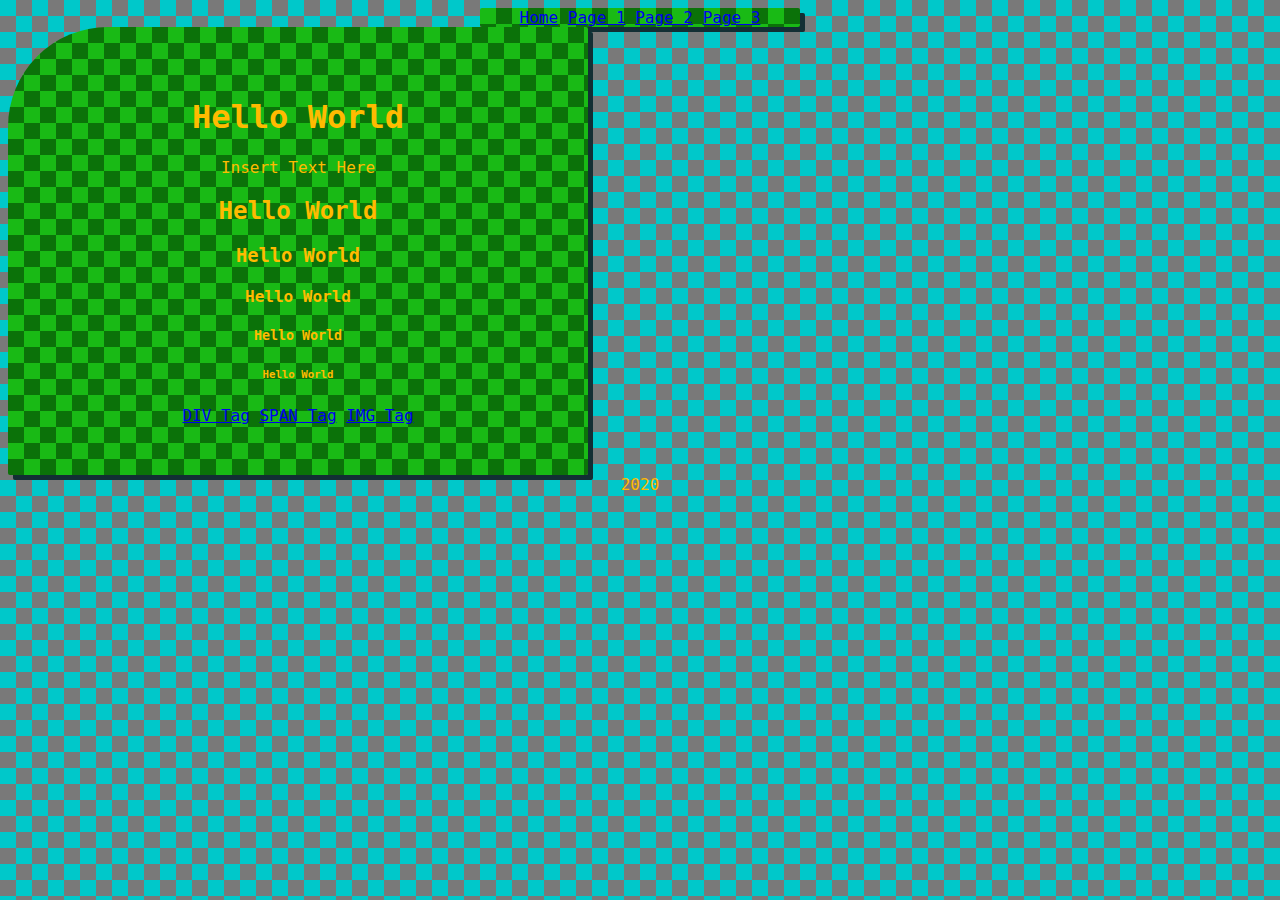
<file: Index.html>
<html>
    <head>
        <link type="text/css" rel="stylesheet" href="./Styles.css" media="screen"> 
    </head>
    <body>
        <nav style="background-color:cyan">
            <A href="Index.html">Home</A>
            <A href="Page1.html">Page 1</A>
            <A href="Page2.html">Page 2</A>
            <A href="Page3.html">Page 3</A>
            
        </nav>
        <div>
            <section><h1>Hello World</h1></section>
            <p>Insert Text Here</p>
            <section><h2>Hello World</h2></section>
            <section><h3>Hello World</h3></section>
            <section><h4>Hello World</h4></section>
            <section><h5>Hello World</h5></section>
            <section><h6>Hello World</h6></section>
            <section>
                <a href="https://www.w3schools.com/tags/tag_div.asp" target="_blank">DIV Tag</a>
                <a href="https://www.w3schools.com/tags/tag_span.asp" target="_blank">SPAN Tag</a>
                <a href="https://www.w3schools.com/tags/tag_img.asp" target="_blank">IMG Tag</a>
            </section>
        </div>
        <footer>2020</footer>
        
    </body>
</html>
</file>
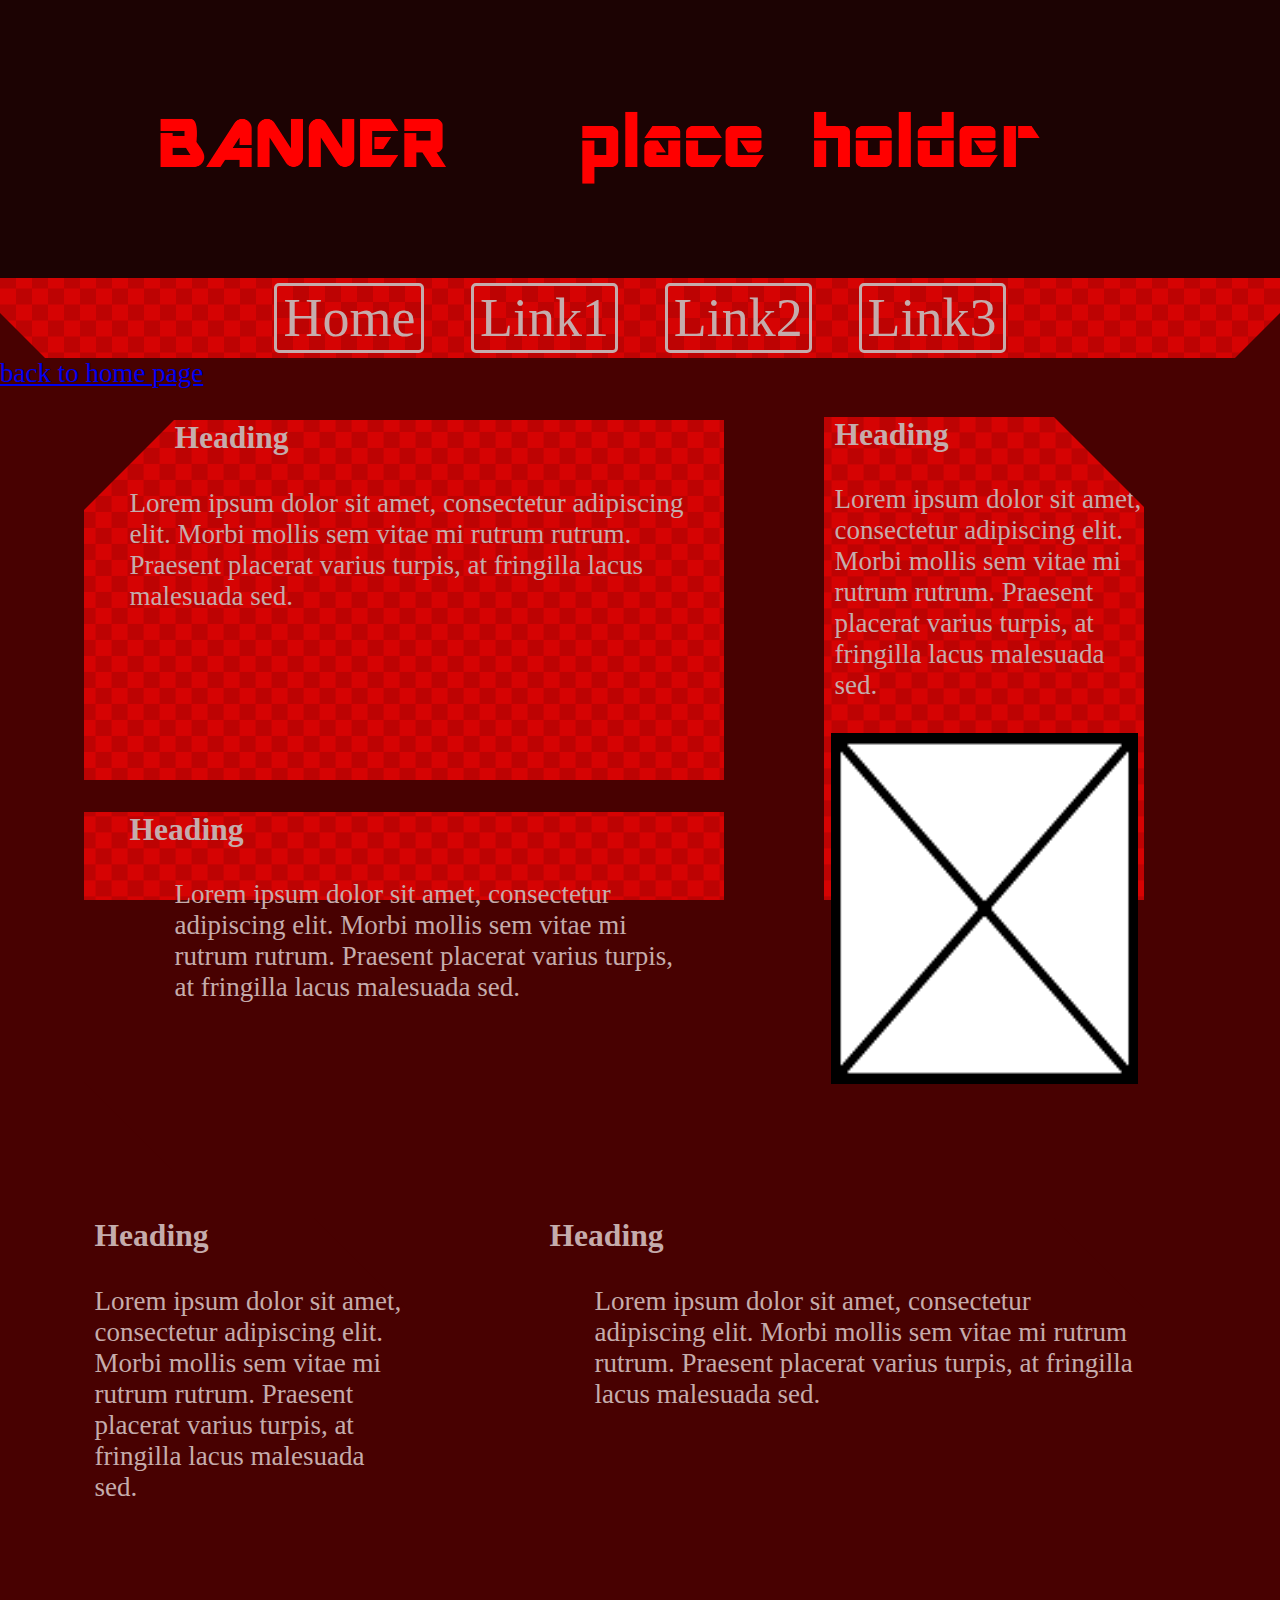
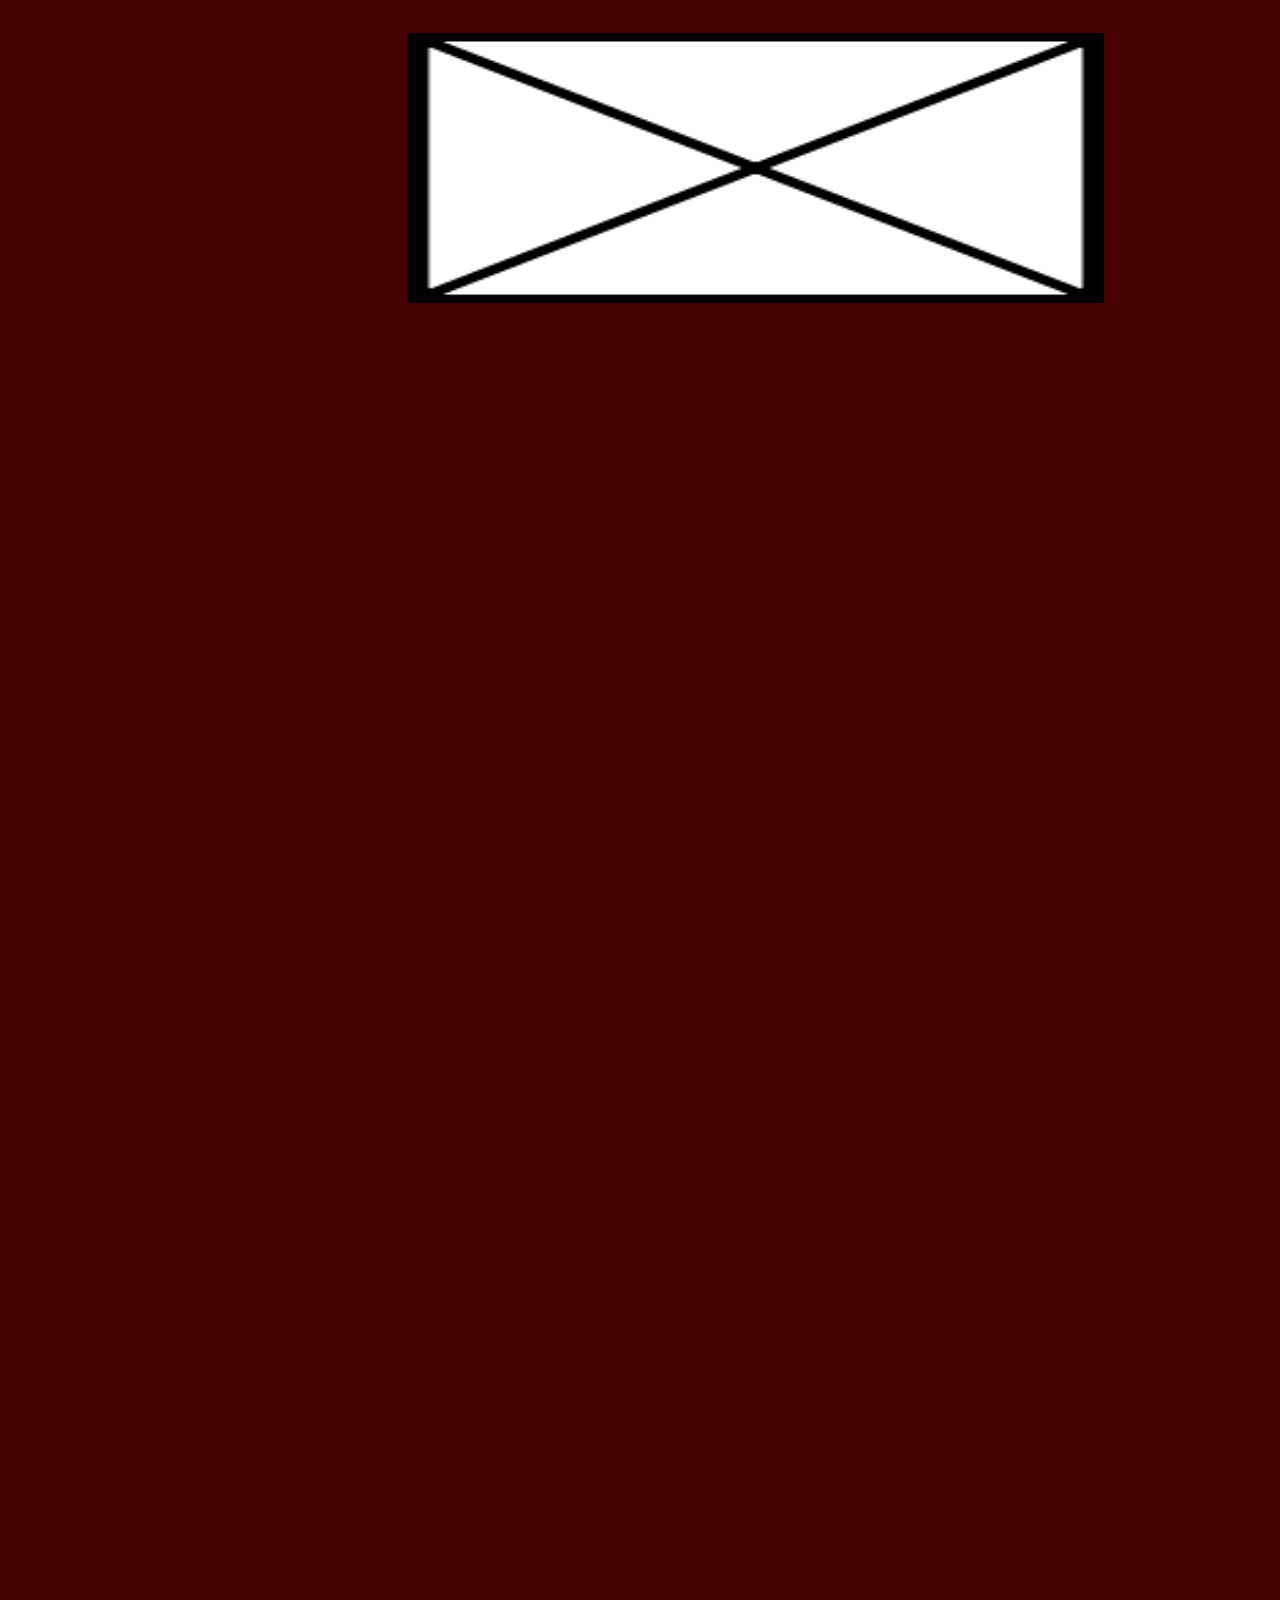
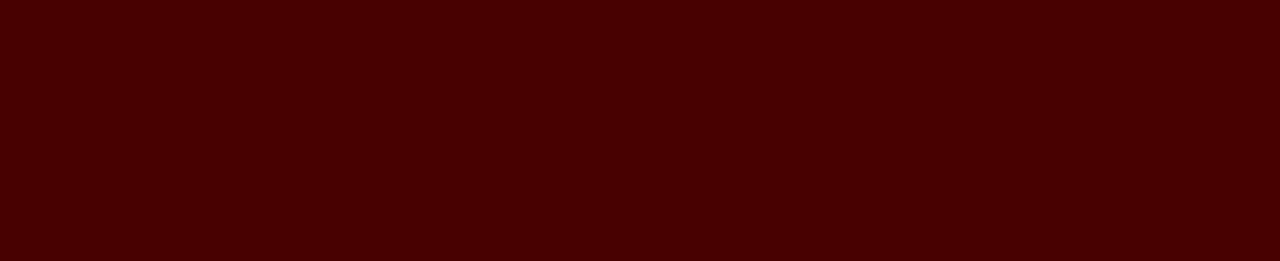
<file: csquared dev/index.html>
<html>
    <head>
        <link type="text/css" rel="stylesheet" href="./css/styles.css" media="screen"> 
        <title>Wire frame</title>
        <link rel="shortcut icon" href="./images/logo.ico">
    </head>
    <body>
        <img class="Banner" SRC="./images/bannerBG3.png" >
        <nav class = "nav1">
            <button href="homePage.html">Home</button>
            <button href="index.html">Link1</button>
            <button href="index.html">Link2</button>
            <button href="index.html">Link3</button>
        </nav>
        <a href="./homePage.html">back to home page</a>
        <section>
            <div class="box1">
                <div class="head1">
                    <h3 class="heading1">Heading</h3>
                </div>
                <div class="cont1">
                    <p>Lorem ipsum dolor sit amet, consectetur adipiscing elit. Morbi mollis sem vitae mi rutrum rutrum. Praesent placerat varius turpis, at fringilla lacus malesuada sed.</p>
                </div>
                <div class="foot1">
                    <p></p>
                </div>   
            </div>
            <div class="box2">
                <div class="head2">
                    <h3>Heading</h3>
                </div>
                <div class="cont2">
                    <p class="p2">Lorem ipsum dolor sit amet, consectetur adipiscing elit. Morbi mollis sem vitae mi rutrum rutrum. Praesent placerat varius turpis, at fringilla lacus malesuada sed.
                    <!--<span><img class="img1" src="./images/IMG.png"></span></comment></p>-->
                </div>
                <div class="foot2">
                    <p></p>
                </div>   
            </div>
        </section>
        <div class="box3">
            <div class="head3">
                <h3>Heading</h3>
            </div>
            <div class="cont3">
                <p>Lorem ipsum dolor sit amet, consectetur adipiscing elit. Morbi mollis sem vitae mi rutrum rutrum. Praesent placerat varius turpis, at fringilla lacus malesuada sed. 
                </p>
            </div>
            <div class="foot3">
                <img class="img2" src="./images/IMG.png" width=480 height=390>
            </div>   
        </div> 
        <div class="box4">
            <div class="head4">
                <h3>Heading</h3>
            </div>
            <div class="cont4">
                <p>Lorem ipsum dolor sit amet, consectetur adipiscing elit. Morbi mollis sem vitae mi rutrum rutrum. Praesent placerat varius turpis, at fringilla lacus malesuada sed. 
                </p>
            </div>
            <div class="foot4">
            </div>   
        </div>    
        <div class="box5">
            <div class="head5">
                <h3>Heading</h3>
            </div>
            <div class="cont5">
                <p>Lorem ipsum dolor sit amet, consectetur adipiscing elit. Morbi mollis sem vitae mi rutrum rutrum. Praesent placerat varius turpis, at fringilla lacus malesuada sed. 
                </p>
            </div>
            <div class="foot5">
            </div>   
        </div>  
        <div class="box6">
            <img class="img3" src="./images/IMG.png" >
            
        </div>  
    </body>
</html>
</file>
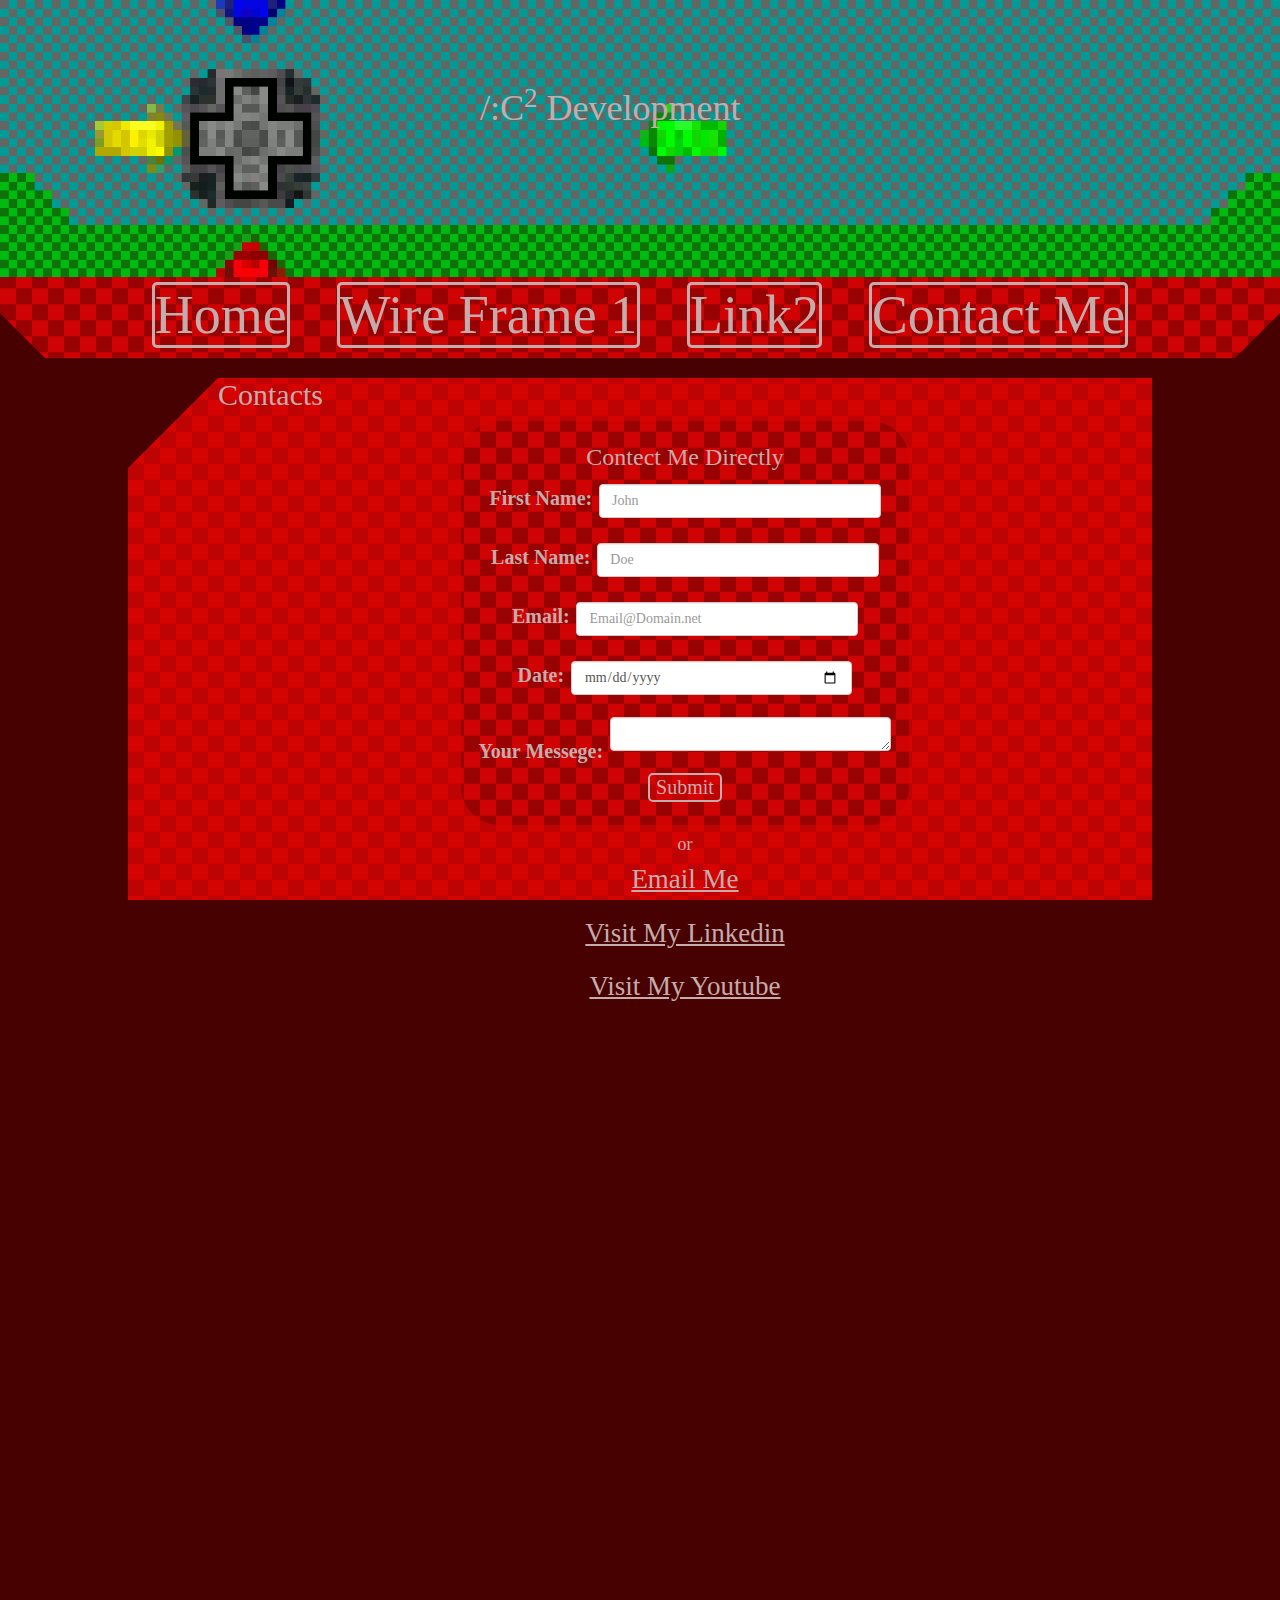
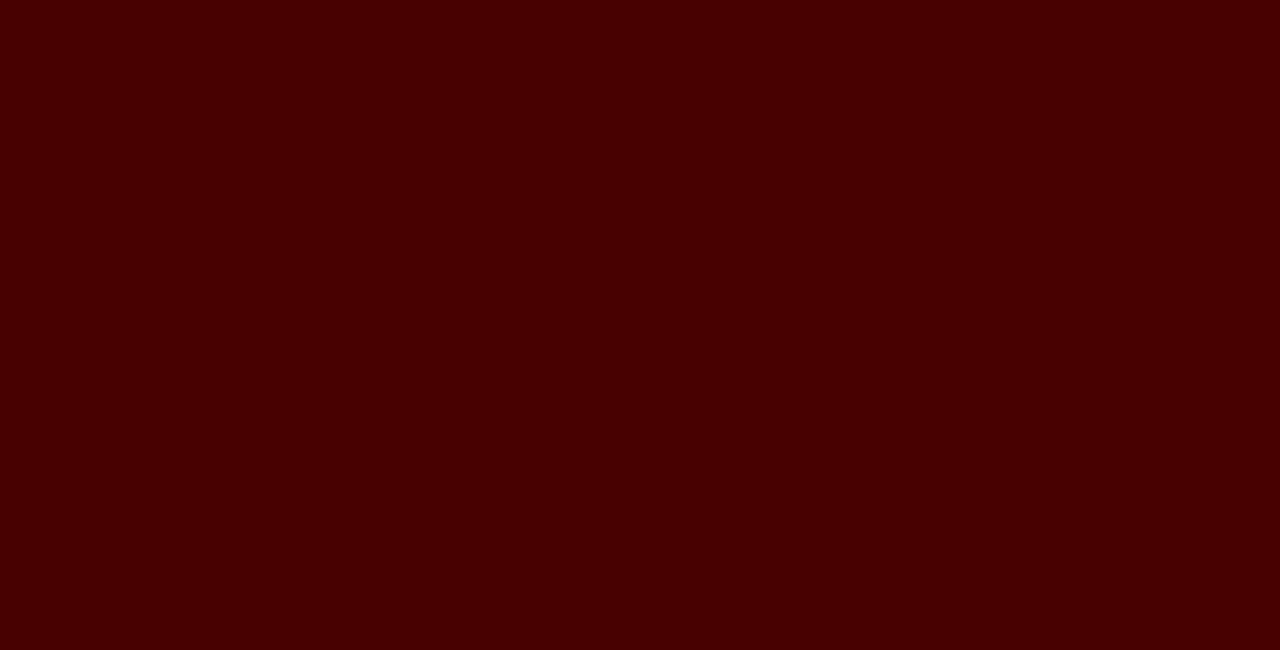
<file: csquared dev/contactMe - Copy.html>
<html>
    <head>
        <link rel="stylesheet" href="https://stackpath.bootstrapcdn.com/bootstrap/3.4.1/css/bootstrap.min.css" integrity="sha384-HSMxcRTRxnN+Bdg0JdbxYKrThecOKuH5zCYotlSAcp1+c8xmyTe9GYg1l9a69psu" crossorigin="anonymous">
        <link type="text/css" rel="stylesheet" href="./css/home-page.css" media="screen"> 
        <title> C2 Development Contact Me</title>
        <link rel="shortcut icon" href="./images/logo.ico">
    </head>
    
    <body>
        <div class="hero">
            <div class="title">
                <a href="./homePage.html"><h1 class="hero-text">/:C<sup>2</sup> Development</h1></a>
            </div>
            <img src="./images/banner.gif" class="hero-image">
        </div>
        <nav class="nav1">
            <a href="./homePage.html">Home</a>
            <a href="./index.html">Wire Frame 1</a>
            <a href="./index.html">Link2</a>
            <a href="./contactMe.html">Contact Me</a>
        </nav>
        <div class="contacts"> 
            <div class="cHead">
                <h2>Contacts</h2>
            </div>
            
            <div class="cCont">
                <form class="cForm">
                    <h3>Contect Me Directly</h3>
                    <div class="form-group">
                        <label for="fname" >First Name:</label>
                        <input placeholder="John" type="text" class="form-control" name="fname">
                    </div>
                    <div class="form-group">
                        <label for="lname">Last Name:</label>
                        <input placeholder="Doe" type="text" class="form-control" name="lname">
                    </div>
                    <div class="form-group">
                        <label for="email">Email:</label>
                        <input  placeholder="Email@Domain.net" type="email" class="form-control" name="email">
                    </div>
                    <div class="form-group">
                        <label for="date">Date:</label>
                        <input type="date" class="form-control" name="date">
                    </div>
                    <div class="form-group">
                        <label for="txtbox">Your Messege:</label>
                        <textarea type="text" class="form-control" name="txtBox" rows="1"></textarea>
                        <input type="submit" class="button" value="Submit">
                    </div>
                </form>
                <h4> or </h4>
                <ul>
                    <li><a href="mailto:bearn.stlcaps.net">Email Me</a></li>
                    <li><a href="https://www.linkedin.com/in/nathan-bear-1688b11b5/" target="_blank">Visit My Linkedin</a></li>
                    <li><a href="https://www.youtube.com/channel/UCQmH6zQRJU1PxoaE6J0g_nw" target="_blank">Visit My Youtube</a></li>
                </ul>
            </div>
        </div>
    </body>
</html>
</file>
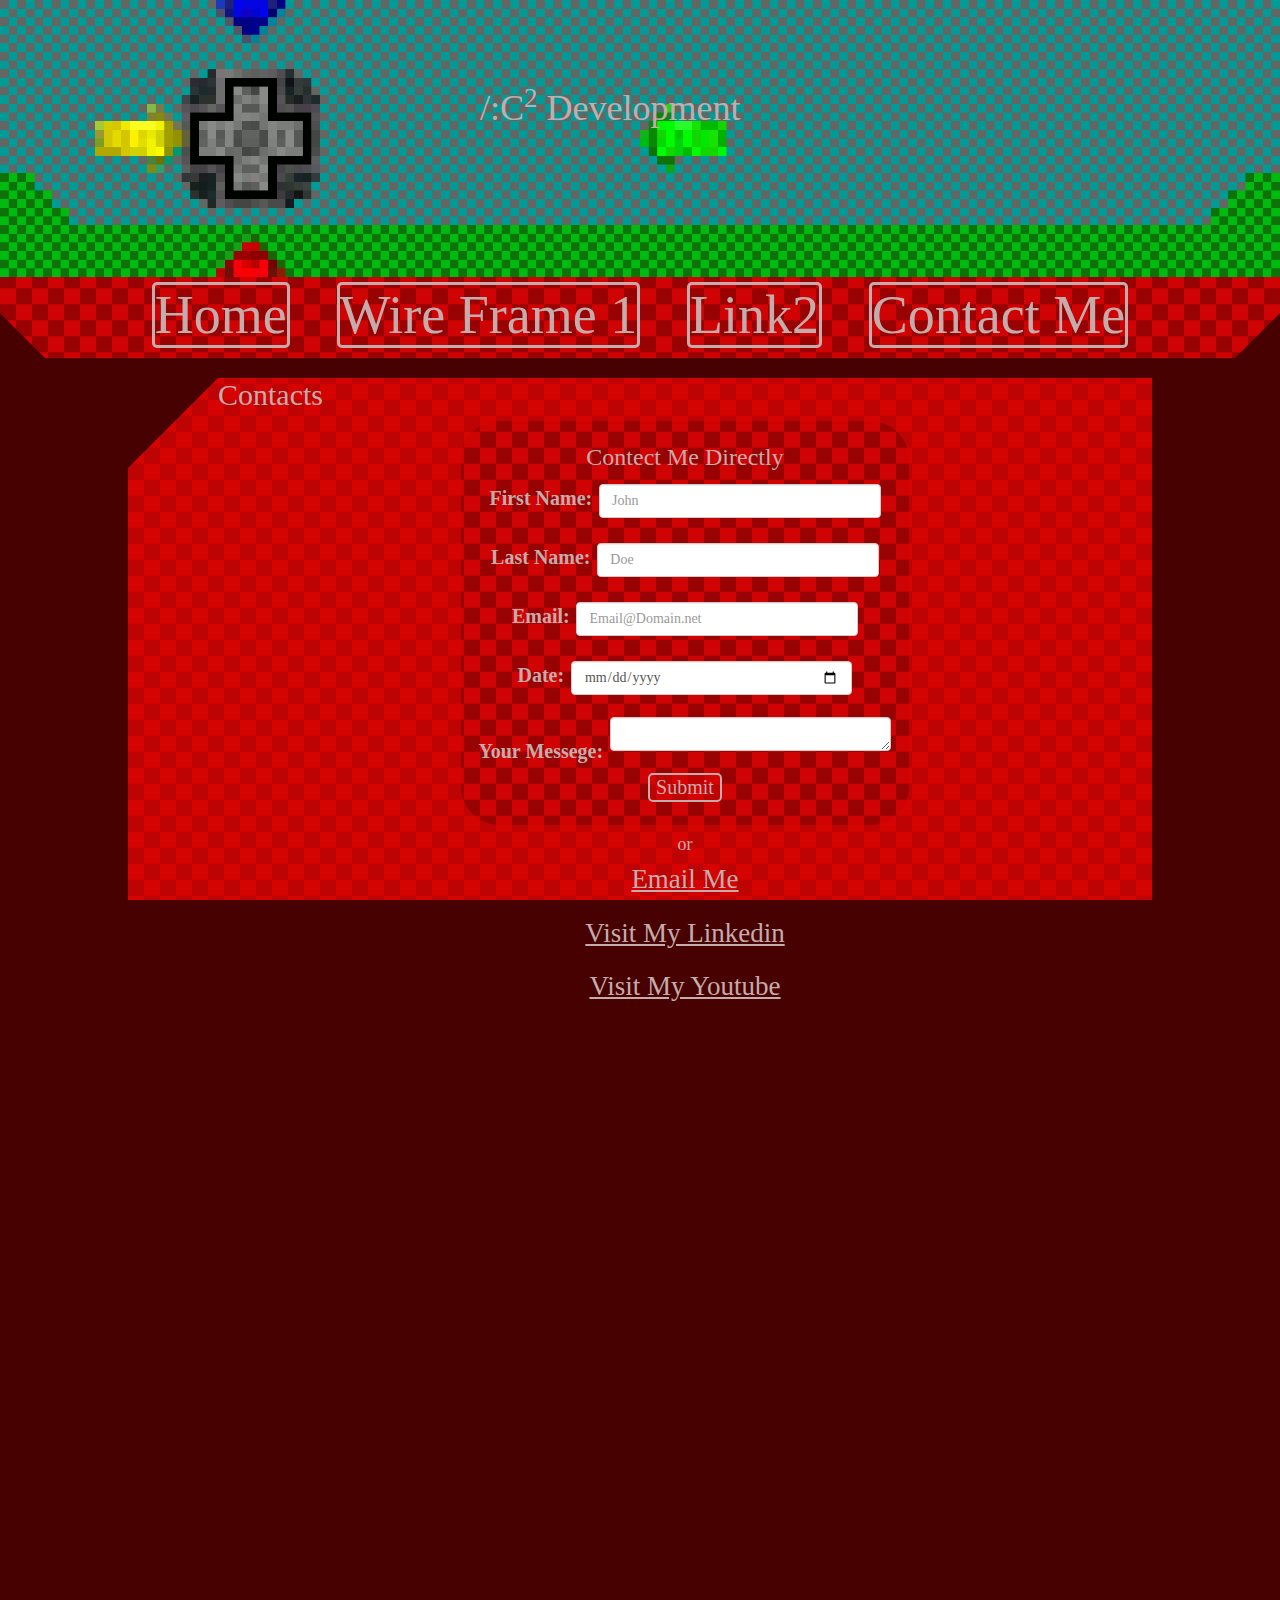
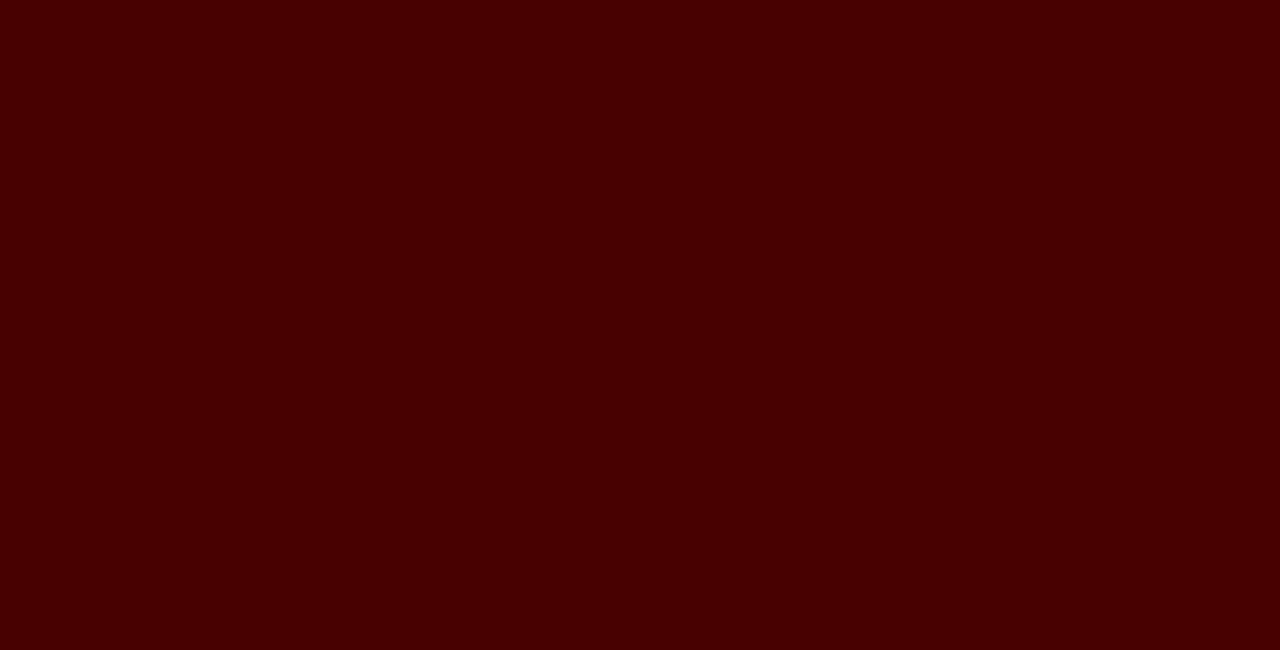
<file: csquared dev/contactMe.html>
<html>
    <head>
        <link rel="stylesheet" href="https://stackpath.bootstrapcdn.com/bootstrap/3.4.1/css/bootstrap.min.css" integrity="sha384-HSMxcRTRxnN+Bdg0JdbxYKrThecOKuH5zCYotlSAcp1+c8xmyTe9GYg1l9a69psu" crossorigin="anonymous">
        <link type="text/css" rel="stylesheet" href="./css/home-page.css" media="screen"> 
        <title> C2 Development Contact Me</title>
        <link rel="shortcut icon" href="./images/logo.ico">
    </head>
    <body>
        <div class="hero">
            <div class="title">
                <a href="./homePage.html"><h1 class="hero-text">/:C<sup>2</sup> Development</h1></a>
            </div>
            <img src="./images/banner.gif" class="hero-image">
        </div>
        <nav class="nav1">
            <a href="./homePage.html">Home</a>
            <a href="./index.html">Wire Frame 1</a>
            <a href="./index.html">Link2</a>
            <a href="./contactMe.html">Contact Me</a>
        </nav>
        <div class="contacts"> 
            <div class="cHead">
                <h2>Contacts</h2>
            </div>
            <div class="cCont">
                <form class="cForm">
                    <h3>Contect Me Directly</h3>
                    <div class="form-group">
                        <label for="fname" >First Name:</label>
                        <input placeholder="John" type="text" class="form-control" name="fname">
                    </div>
                    <div class="form-group">
                        <label for="lname">Last Name:</label>
                        <input placeholder="Doe" type="text" class="form-control" name="lname">
                    </div>
                    <div class="form-group">
                        <label for="email">Email:</label>
                        <input  placeholder="Email@Domain.net" type="email" class="form-control" name="email">
                    </div>
                    <div class="form-group">
                        <label for="date">Date:</label>
                        <input type="date" class="form-control" name="date">
                    </div>
                    <div class="form-group">
                        <label for="txtbox">Your Messege:</label>
                        <textarea type="text" class="form-control" name="txtBox" rows="1"></textarea>
                        <input type="submit" class="button" value="Submit">
                    </div>
                </form>
                <h4> or </h4>
                <ul>
                    <li><a href="mailto:bearn.stlcaps.net">Email Me</a></li>
                    <li><a href="https://www.linkedin.com/in/nathan-bear-1688b11b5/" target="_blank">Visit My Linkedin</a></li>
                    <li><a href="https://www.youtube.com/channel/UCQmH6zQRJU1PxoaE6J0g_nw" target="_blank">Visit My Youtube</a></li>
                </ul>
            </div>
        </div>
    </body>
</html>
</file>
<file: Styles.css>
body{
    font-size: 1em;
    font-weight: normal;/*Finaly comments*/
    font-family: "Consolas", monospace;
    color: #ffbb00;
    text-align: center;
    min-Width: 500px;
    background-image: url(./Images/options_background.png);
    background-attachment: fixed;
    background-position: left top;
}
div { 
    background-image: url(./Images/options_background_dimetro1.png);
    background-position: left top;
    padding: 50px;
    border: 0px solid black;
    border-style: ridge;
    border-radius: 2px;
border-color: #739DFF;
box-shadow: 5px 5px #122F34;
border-top-left-radius: 100px 100px;

width: 30em;
    margin: 0;
overflow: auto;

  }
  nav {
        background-image: url(./Images/options_background_dimetro1.png);
        background-position: left top;
        padding: 0px;
       border: 0.1px solid black;
       border-style: outset;
   border-color: #739DFF;
   box-shadow: 5px 5px #122F34;
   border-radius: 2px;
   border-width: 0px;
   
   margin-left: auto;
   margin-right: auto;
   width: 20em;
   
   overflow: auto;
   }
</file>
<file: csquared dev/css/styles.css>
@media screen and (orientation:landscape){
    body {
        --boxH: 40vh;
        --boxW: 50vw;
        --cSize: calc(var(--boxH) / calc(4 / 1))
    }
}

body {
    --bg: #480101;
    --box: url("../images/options_background_dimetro1.png");
    background: var(--bg);
    font-size: calc(calc(var(--boxH) - var(--cSize)) / 10);
    font-weight: normal;/*Finaly comments*/
    font-family: "AR DESTINE";
    color: rgb(197, 172, 172);
    min-Width: 500px;
    background-image: var(--bg);
    background-attachment: scroll;
    background-position: left top;
    margin:0;
    margin-top:0;
}

img {
    margin-top: .5vh;
    margin-left:.5vw;
    margin-right:.5vw;
}
/*elvis.mahmutovic@oasisdigital.com*/
img.Banner {
    width:100%;
    margin:0px;
}

.img1 {
    position: relative;
    margin-top: 0px;
    top:calc(calc(-.85 * var(--boxH)) - 2vh);
    left:calc(calc(var(--boxW) / 2) - 5vw);
    height: calc(var(--boxH) - 1vh);
    width: calc(calc(var(--boxW) / 2) - 5vw);
}

.img2 {
    width: calc(calc(var(--boxW) / 2) - 1vw);
    height: calc(calc(calc(var(--boxH) * 2) / 2) - 1vh);
}

.img3 {
    margin-top: 2.5vh;
    height: calc(var(--boxH) - 10vh);
    width: calc(var(--boxW) + 4.5vw);
}

nav {
    background: var(--box);
    width:auto;
    text-align: center;
    overflow:auto;
    position: -webkit-sticky;
    position: sticky;
    top: 0px;
    z-index: 2;
    background-attachment: fixed;
    border-style: hidden;
}

nav:before,
nav:after {
    font-size: 0px; 
    content: ".";
    position: absolute;    
}

nav:before {
    border-bottom: calc(var(--cSize) / 2) solid var(--bg);
    border-right: calc(var(--cSize) / 2) solid transparent;
    left: 0;
    bottom: 0;
}

nav:after {
    border-bottom: calc(var(--cSize) / 2) solid var(--bg);
    border-left: calc(var(--cSize) / 2) solid transparent;
    right: 0;
    bottom: 0;
}

button { 
    font-size: 2em;
    background: var(--box);
    color:  rgb(197, 172, 172);
    margin-left: 20px;
    margin-right: 20px;
    margin-top: 5px;
    margin-bottom: 5px;
    border: rgb(197, 172, 172);
    border-style: solid;
	border-radius: 5px;
    font-family: "AR DESTINE";
    background-attachment: scroll;
    
}

button:hover, button:focus, button:active { 
    color: red;
    background: rgb(197, 172, 172);
    cursor: pointer; /* displays a hand */
    font-family:"AR DESTINE";
    text-decoration: line-through;
    border: black solid;
}



.box1 {
    padding: 0px;
    height:var(--boxH);
    margin: 0;
    margin-left: 6.6vw;
    margin-right: auto;
    width: var(--boxW);
    position: relative;
    background: var(--box);
    background-attachment: fixed;
    
    
}

.head1 {
    
    margin-left:var(--cSize);
}

.cont1 {
    border-left: 0px solid Black;
    border-right: 0px solid Black;
    margin-left: calc(var(--cSize)/2);
}

.head1:before,
.head1:after,
.foot1:before,
.foot1:after {
    font-size: 0px; 
    content: ".";
    position: absolute;    
}

.head1:before {
    border-top: var(--cSize) solid var(--bg);
    border-right: var(--cSize) solid transparent;
    left: 0;
    top: 0;
}

.head1:after {
    border-top: 0px solid var(--bg);
    border-left: 0px solid transparent;
    right: 0;
    top: 0;
}

.foot1:before {
    border-bottom: 0px solid var(--bg);
    border-right: 0px solid transparent;
    left: 0;
    bottom: 0;
}

.foot1:after {
    border-bottom: 0px solid var(--bg);
    border-left: 0px solid transparent;
    right: 0;
    bottom: 0;
}

.box2 {
    padding: 0px;
    border-width: 0px;
    margin: 0;
    margin-left: 6.6vw;
    margin-right: auto;
    height:var(--boxH);
    width: var(--boxW);
    position: relative;
    background: var(--box);
    background-attachment: fixed;
}

.head2 {
    margin-left:calc(var(--cSize)/2);
    
}

.cont2 {
    border-left: 0px solid Black;
    border-right: 0px solid Black;
    margin-left:var(--cSize);
    margin-right:calc(var(--cSize)/2);
}

.head2:before,
.head2:after,
.foot2:before,
.foot2:after {
    font-size: 0px; 
    content: ".";
    position: absolute;    
}

.head2:before {
    border-top: 0px solid var(--bg);
    border-right: 0px solid transparent;
    left: 0;
    top: 0;
}

.head2:after {
    border-top: 0px solid var(--bg);
    border-left: 0px solid transparent;
    right: 0;
    top: 0;
}

.foot2:before {
    border-bottom: var(--cSize) solid var(--bg);
    border-right: var(--cSize) solid transparent;
    left: 0;
    bottom: 0;
}

.foot2:after {
    border-bottom: 0px solid var(--bg);
    border-left: 0px solid transparent;
    right: 0;
    bottom: 0;
}

.box3 {
    padding: 0px;
    border-width: 0px;
    margin: 0;
    margin-left: 6.6vw;
    margin-right: 6.6vw;
    margin-top:65px;
    width: calc(var(--boxW)/2);
    height: calc(var(--boxH) * 2);
    position: relative;
    background: var(--box);
    background-attachment: fixed;
    left: calc(var(--boxW) + 100px);
    top: calc(calc(-2 * var(--boxH)) - 100px);
}

.head3 {
    margin-left:10px;
}

.cont3 {
    border-left: 0px solid Black;
    border-right: 0px solid Black;
    margin-left:10px;
}

.head3:before,
.head3:after,
.foot3:before,
.foot3:after {
    font-size: 0px; 
    content: ".";
    position: absolute;    
}

.head3:before {
    border-top: 0px solid var(--bg);
    border-right: 0px solid transparent;
    left: 0;
    top: 0;
}

.head3:after {
    border-top: var(--cSize) solid var(--bg);
    border-left: var(--cSize) solid transparent;
    right: 0;
    top: 0;
}

.foot3:before {
    border-bottom: 0px solid var(--bg);
    border-right: 0px solid transparent;
    left: 0;
    bottom: 0;
}

.foot3:after {
    border-bottom: 0px solid var(--bg);
    border-left: 0px solid transparent;
    right: 0;
    bottom: 0;
}

.box4 {
    padding: 0px;
    height:var(--boxH);
    border-width: 0px;
    margin: 0;
    margin-left: 6.6vw;
    margin-right: auto;
    width: var(--boxW);
    top: calc(calc(-2 * var(--boxH)) - 50px);
    position: relative;
    background: var(--box);
    background-attachment: fixed;
    left: calc(calc(var(--boxW) / 2) + 100px);
}

.head4 {
    
    margin-left: calc(var(--cSize)/2);
}

.cont4 {
    border-left: 0px solid Black;
    border-right: 0px solid Black;
    margin-left: var(--cSize);
}

.head4:before,
.head4:after,
.foot4:before,
.foot4:after {
    font-size: 0px; 
    content: ".";
    position: absolute;    
}

.head4:before {
    border-top: 0px solid var(--bg);
    border-right: 0px solid transparent;
    left: 0;
    top: 0;
}

.head4:after {
    border-top: var(--cSize) solid var(--bg);
    border-left: var(--cSize) solid transparent;
    right: 0;
    top: 0;
}

.foot4:before {
    border-bottom: 0px solid var(--bg);
    border-right: 0px solid transparent;
    left: 0;
    bottom: 0;
}

.foot4:after {
    border-bottom: 0px solid var(--bg);
    border-left: 0px solid transparent;
    right: 0;
    bottom: 0;
}

.box5 {
    padding: 0px;
    
    border-width: 0px;
    margin: 0;
    margin-left: 6.6vw;
    margin-right: 6.6vw;
    margin-top:65px;
    width: calc(var(--boxW)/2);
    height: calc(var(--boxH) * 2);
    position: relative;
    background: var(--box);
    background-attachment: fixed;
    top: calc(calc(-3 * var(--boxH)) - 115px);
}

.head5 {
    margin-left:10px;
    
}

.cont5 {
    border-left: 0px solid Black;
    border-right: 0px solid Black;
    margin-left:10px;
}

.head5:before,
.head5:after,
.foot5:before,
.foot5:after {
    font-size: 0px; 
    content: ".";
    position: absolute;    
}

.head5:before {
    border-top: 0px solid var(--bg);
    border-right: 0px solid transparent;
    left: 0;
    top: 0;
}

.head5:after {
    border-top: var(--cSize) solid var(--bg);
    border-left: var(--cSize) solid transparent;
    right: 0;
    top: 0;
}

.foot5:before {
    border-bottom: var(--cSize) solid var(--bg);
    border-right: var(--cSize) solid transparent;
    left: 0;
    bottom: 0;
}

.foot5:after {
    border-bottom: 0px solid var(--bg);
    border-left: 0px solid transparent;
    right: 0;
    bottom: 0;
}

.box6 {
    padding: 0px;
    height:calc(var(--boxH) - 32px);
    border-width: 0px;
    margin: 0;
    margin-left: 6.6vw;
    margin-right: auto;
    width: calc(var(--boxW) + 110px);
    top: calc(calc(-4 * var(--boxH)) - 83px);
    position: relative;
    background: var(--box);
    background-attachment: fixed;
    left: calc(calc(var(--boxW)/2) - 4px);
}

/* home page code */

.box7 {
    padding: 0px;
    border-width: 0px;
    margin: 0;
    margin-left: 6.6vw;
    margin-right: 6.6vw;
    width: calc(var(--boxW)/2);
    height: calc(var(--boxH) * 2);
    position: relative;
    background: var(--box);
    background-attachment: fixed;
}

.head7 {
    margin-left: 10px;
    margin-right: var(--cSize);
}

.cont7 {
    border-left: 0px solid Black;
    border-right: 0px solid Black;
    margin-left: 10px;
}

.head7:before,
.head7:after {
    font-size: 0px; 
    content: ".";
    position: absolute;    
}

.head7:before {
    border-top: 0px solid var(--bg);
    border-right: 0px solid transparent;
    left: 0;
    top: 0;
}

.head7:after {
    border-top: var(--cSize) solid var(--bg);
    border-left: var(--cSize) solid transparent;
    right: 0;
    top: 0;
}

.topLeft {
    float:left;
}

/*hero img code*/

.hero-image {
    background: url("../images/bannerBG3.png");
    height: 50%;
    background-position: center;
    background-attachment: scroll;
    background-repeat: no-repeat;
    background-size: cover;
    position: relative;
}

.hero-text1 {
    text-align: left;
    position: absolute;   
    color: rgb(197, 172, 172);
    margin: 0.5%
}

.hero-text2 {
    text-align: center;
    position: absolute;
    margin: 0;
    top: 25%;
    left: 37.5%;
    color: rgb(197, 172, 172);
    
}

.hero-text3 {
    text-align: bottom;
    position: absolute; 
    top: 70%;
    left: 95%;
    color: rgb(197, 172, 172);
    margin-right:1%;
}

.hero-text:hover, .hero-text:active, .hero-text:focus {
    background: var(--box);
    border-radius: 10px;
    color: rgb(197, 172, 172);
}
</file>
<file: csquared dev/css/home-page.css>
/* absolute*/
/*Input Lable*/
/*Create Contact Form*/
/*bootstrap my form*/
/*keep doing bootstrap*/
/*layouts*/
/*Figure Out GIT*/
/*Arrays: Syntax, what values can an array use, what are the funtion prototypes of arrays and how to use them, how do you access values of an array.*/
/*FizBuzz*/
body {
    --boxH: 40vh;
    --boxW: 50vw;
    --cSize: calc(var(--boxH) / 4);
    --bg: #480101;
    --box: url("../images/options_background_dimetro1.png");
    background: var(--bg);
    font-size: calc(calc(var(--boxH) - var(--cSize)) / 10);
    font-weight: normal;/*Finaly comments*/
    font-family: "AR DESTINE";
    color: rgb(197, 172, 172);
    height: 250%;
    width: 100%;
    min-Width: 500px;
    background-attachment: scroll;
    background-position: left top;
    margin: 0;
    margin-top: 0;
    line-height: normal;
}

nav {
    background: url("../images/options_background.png");
    width: auto;
    height: calc(calc(var(--boxH) - var(--cSize)) / 4);
    text-align: center;
    overflow: clip;
    position: -webkit-sticky;
    position: sticky;
    top: 0px;
    bottom: 0px;
    z-index: 100;
    background-attachment: fixed;
    border-style: hidden;
    padding: 7px;
    box-sizing: content-box;
    -webkit-box-sizing: content-box;
}

nav:before,
nav:after {
    font-size: 0px; 
    content: ".";
    position: absolute;    
}

nav:before {
    border-bottom: calc(var(--cSize) / 2) solid var(--bg);
    border-right: calc(var(--cSize) / 2) solid transparent;
    left: 0;
    bottom: 0;
}

nav:after {
    border-bottom: calc(var(--cSize) / 2) solid var(--bg);
    border-left: calc(var(--cSize) / 2) solid transparent;
    right: 0;
    bottom: 0;
}

nav a { 
    font-size: calc(calc(var(--boxH) - var(--cSize)) / 5);
    color:  rgb(197, 172, 172);
    margin-left: 20px;
    margin-right: 20px;
    margin-top: 5px;
    margin-bottom: 5px;
    border: rgb(197, 172, 172);
    border-style: solid;
	border-radius: 5px;
    font-family: "AR DESTINE";
    text-decoration: none;
}

nav a:hover,nav a:focus,nav a:active { 
    color: red;
    background: rgb(197, 172, 172);
    cursor: pointer; /* displays a hand */
    font-family:"AR DESTINE";
    text-decoration: line-through;
    border: black solid;
}
.rightCol{
    width: 56%;
}
.box1 {
    padding: 0px;
    height:var(--boxH);
    margin: 0;
    margin-left: 6.6vw;
    margin-right: auto;
    margin-bottom: 3.3vh;
    margin-top: 3.3vh;
    width: var(--boxW);
    position: relative;
    background: var(--box);
    background-attachment: fixed;
    
    
}

.head1 {
    
    margin-left:var(--cSize);
}

.cont1 {
    border-left: 0px solid Black;
    border-right: 0px solid Black;
    margin-left: calc(var(--cSize)/2);
}

.head1:before,
.head1:after
{
    font-size: 0px; 
    content: ".";
    position: absolute;    
}

.head1:before {
    border-top: var(--cSize) solid var(--bg);
    border-right: var(--cSize) solid transparent;
    left: 0;
    top: 0;
}

.head1:after {
    border-top: 0px solid var(--bg);
    border-left: 0px solid transparent;
    right: 0;
    top: 0;
}

.box2 {
    padding: 0px;
    border-width: 0px;
    margin: 0;
    margin-left: 6.6vw;
    margin-right: auto;
    height:var(--boxH);
    width: var(--boxW);
    position: relative;
    background: var(--box);
    background-attachment: fixed;
}

.head2 {
    margin-left:calc(var(--cSize)/2);
    
}

.cont2 {
    border-left: 0px solid Black;
    border-right: 0px solid Black;
    margin-left:var(--cSize);
    margin-right:calc(var(--cSize)/2);
    width: calc(var(--boxW) / 2.2);
    float: left;
}

.head2:before,
.head2:after,
.foot2:before,
.foot2:after {
    font-size: 0px; 
    content: ".";
    position: absolute;    
}

.head2:before {
    border-top: 0px solid var(--bg);
    border-right: 0px solid transparent;
    left: 0;
    top: 0;
}

.head2:after {
    border-top: 0px solid var(--bg);
    border-left: 0px solid transparent;
    right: 0;
    top: 0;
}

.foot2:before {
    border-bottom: var(--cSize) solid var(--bg);
    border-right: var(--cSize) solid transparent;
    left: 0;
    bottom: 0;
}

.foot2:after {
    border-bottom: 0px solid var(--bg);
    border-left: 0px solid transparent;
    right: 0;
    bottom: 0;
}

.box3 {
    padding: 0px;
    border-width: 0px;
    margin: 0;
    margin-left: 6.6vw;
    margin-right: 6.6vw;
    margin-bottom: 6.6vh;
    width: calc(var(--boxW)/2);
    height: calc(calc(var(--boxH) * 2) + 2vh);
    position: relative;
    background: var(--box);
    background-attachment: fixed;
}

.head3 {
    margin-left: 10px;
    margin-right: var(--cSize);
}

.cont3 {
    border-left: 0px solid Black;
    border-right: 0px solid Black;
    margin-left: 10px;
}

.head3:before,
.head3:after {
    font-size: 0px; 
    content: ".";
    position: absolute;    
}

.head3:before {
    border-top: 0px solid var(--bg);
    border-right: 0px solid transparent;
    left: 0;
    top: 0;
}

.head3:after {
    border-top: var(--cSize) solid var(--bg);
    border-left: var(--cSize) solid transparent;
    right: 0;
    top: 0;
}

.box4 {
    padding: 0px;
    height:var(--boxH);
    border-width: 0px;
    margin: 0;
    margin-right: 6.6vw;
    margin-top: 6.6vh;
    margin-bottom: 6.6vh;
    width: var(--boxW);
    position: relative;
    background: var(--box);
    background-attachment: fixed;
}

.head4 {
    margin-right: var(--cSize);
    margin-left: calc(var(--cSize)/2);
}

.cont4 {
    border-left: 0px solid Black;
    border-right: 0px solid Black;
    margin-left: var(--cSize);
}

.head4:before,
.head4:after {
    font-size: 0px; 
    content: ".";
    position: absolute;    
}

.head4:before {
    border-top: 0px solid var(--bg);
    border-right: 0px solid transparent;
    left: 0;
    top: 0;
}

.head4:after {
    border-top: var(--cSize) solid var(--bg);
    border-left: var(--cSize) solid transparent;
    right: 0;
    top: 0;
}



.box5 {
    padding: 0px;
    float: left;
    border-width: 0px;
    margin: 0;
    margin-left: 6.6vw;
    margin-right: 6.6vw;
    margin-top: 6.6vh;
    width: calc(var(--boxW)/2);
    height: calc(var(--boxH) * 2);
    position: relative;
    background: var(--box);
    background-attachment: fixed;
    
}

.head5 {
    margin-left:calc(var(--cSize)/2);
    margin-right: var(--cSize);
}

.cont5 {
    border-left: 0px solid Black;
    border-right: 0px solid Black;
    margin-left:calc(var(--cSize)/2);
}

.head5:before,
.head5:after,
.foot5:before,
.foot5:after {
    font-size: 0px; 
    content: ".";
    position: absolute;    
}

.head5:before {
    border-top: 0px solid var(--bg);
    border-right: 0px solid transparent;
    left: 0;
    top: 0;
}

.head5:after {
    border-top: var(--cSize) solid var(--bg);
    border-left: var(--cSize) solid transparent;
    right: 0;
    top: 0;
}

.foot5:before {
    border-bottom: var(--cSize) solid var(--bg);
    border-right: var(--cSize) solid transparent;
    left: 0;
    bottom: 0;
}

.foot5:after {
    border-bottom: 0px solid var(--bg);
    border-left: 0px solid transparent;
    right: 0;
    bottom: 0;
}

.box6 {
    padding: 0px;
    height:calc(var(--boxH) - 40px);
    border-width: 0px;
    margin: 0;
    margin-left: calc(6.6vw + calc(var(--boxW)/2));
    margin-right: 6.6vw;
    top: calc(-1 * calc(var(--boxH) - 40px));
    width: calc(var(--boxW) + 6.6vw);
    position: relative;
    background: var(--box);
    background-attachment: fixed;
}

.topLeft {
    float: left;
}

.img1 {
    height: 70%;
    float: right;
    margin-right: 4%;
}

.img2 {
    margin: calc(var(--boxW)*.025);
    width: calc(calc(var(--boxW) / 2) * .9);
    border-radius: 3px;
}

.img3 {
    margin-top: 2.5vh;
    margin-left: 4vw;
    height: calc(var(--boxH) - 10vh);
    display: inline-block;
}

/*hero img code*/



.hero {
    width: 100%;
    
    position: relative;
}

.hero-image {
    width: 100%;
}

.title {
    text-align: center;
    position: absolute;
    margin: 0;
    top: 25%;
    left: 37.5%;
    color: rgb(197, 172, 172);
    
}

.hero-text:hover, .hero-text:active, .hero-text:focus {
    background: var(--box);
    border-radius: 10px;
    color: rgb(197, 172, 172);
}

a {
    color: rgb(197, 172, 172);
    text-decoration: none;
}

a:hover{
    text-decoration: none;
}

.contacts {
    padding: 0px;
    padding-bottom: 2vh;
    margin: 0;
    margin-left: auto;
    margin-right: auto;
    width: 80vw;
    position: relative;
    background: var(--box);
    background-attachment: fixed;
}

.cHead {
    
    margin-left:var(--cSize);
}

.cCont {
    border-left: 0px solid Black;
    border-right: 0px solid Black;
    margin-left: var(--cSize);
    text-align: center;
    
}

.cForm{
    width: 35vw;
    margin: auto;
    border-color: transparent;
    border-style: dashed;
    border-radius: 3vw;
    text-align: center;
    background: url("../images/options_background.png");
    background-attachment: fixed;
}
.cHead:before,
.cHead:after
{
    font-size: 0px; 
    content: ".";
    position: absolute;    
}

.cHead:before {
    border-top: var(--cSize) solid var(--bg);
    border-right: var(--cSize) solid transparent;
    left: 0;
    top: 0;
}

.cHead:after {
    border-top: 0px solid var(--bg);
    border-left: 0px solid transparent;
    right: 0;
    top: 0;
}

.contacts a {
    text-decoration: underline;
    
}
.contacts a:hover,.contacts a:focus,.contacts a:active {
    color: red;
    background: rgb(197, 172, 172);
    border-radius: 10px;
}

.txtBox {
    background: #581515;
    color: rgb(197, 172, 172);
    border-radius: 2px;
}

.button { 
    font-size: 20px;
    background: var(--box);
    color:  rgb(197, 172, 172);
    margin-left: 20px;
    margin-right: 20px;
    margin-top: 5px;
    margin-bottom: 5px;
    border: rgb(197, 172, 172);
    border-style: solid;
    border-width: 2px;
	border-radius: 5px;
    font-family: "AR DESTINE";
    background-attachment: fixed;
    
}
.button:hover,.button:focus,.button:active {
    color: red;
    background: rgb(197, 172, 172);
    border-color: black;
}

ul {
    list-style-type: none; 
    margin: 0;
    padding: 0;
}

li {
    margin-bottom: 2.5vh;
}

.form-control {
    width: 22vw;
    margin-right:auto;
    margin-left: auto;
    margin-bottom:7px;
    display: inline-block;
}
label {
    font-size: 20px;
    display: inline-block;
}

.form-control:focus {
    border-color: red;
}
</file>
